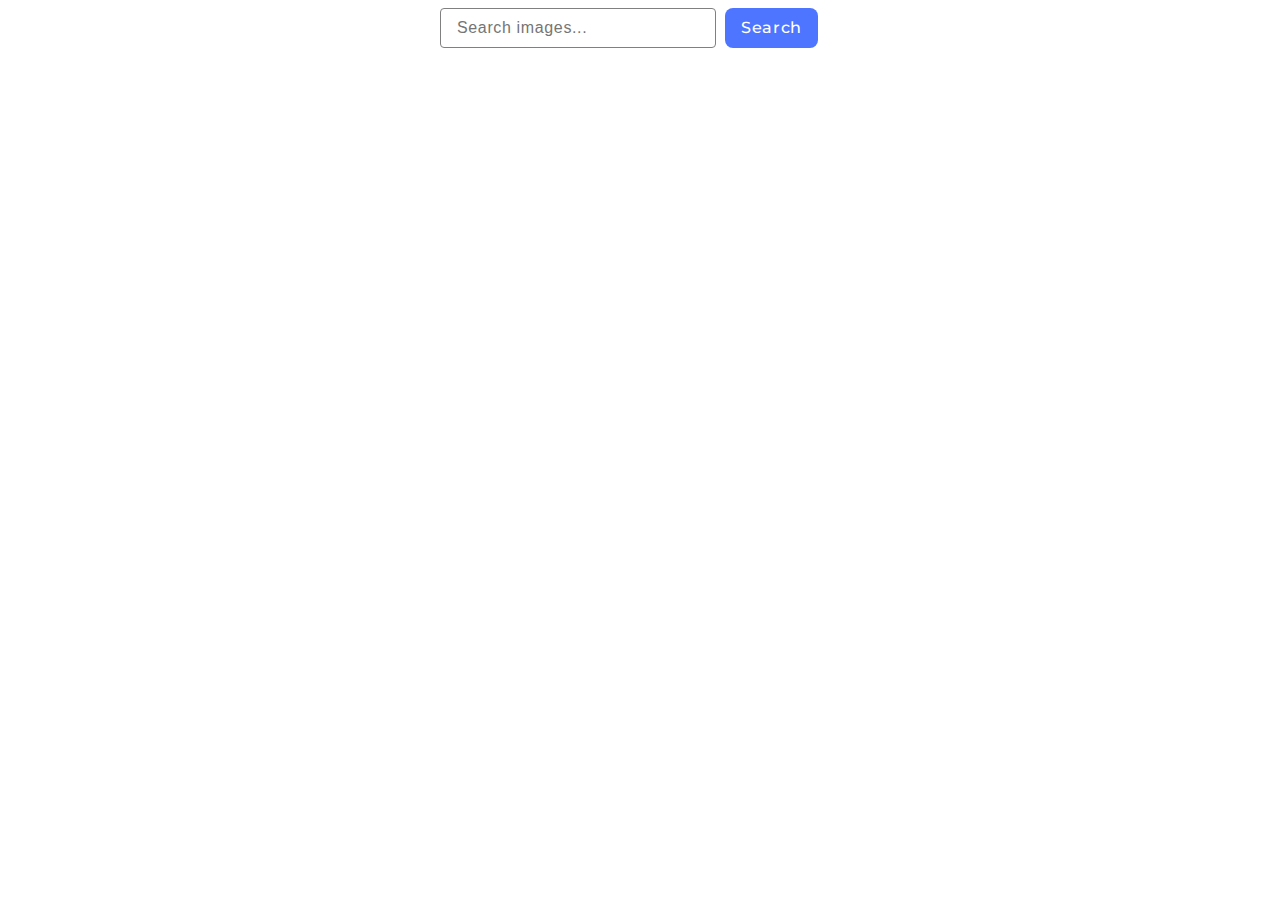
<file: src/index.html>
<!DOCTYPE html>
<html lang="en">
  <head>
    <meta charset="UTF-8" />
    <link rel="icon" type="image/svg+xml" href="/favicon.svg" />
    <meta name="viewport" content="width=device-width, initial-scale=1.0" />
    <title>goit-js-hw-11</title>
    <link rel="preconnect" href="https://fonts.googleapis.com">
    <link rel="preconnect" href="https://fonts.gstatic.com" crossorigin>
    <link href="https://fonts.googleapis.com/css2?family=Montserrat:wght@100..900&display=swap" rel="stylesheet">
    <link rel="stylesheet" href="./css/styles.css" />
  </head>
  <body>

    <section class="container">
      <form class="form">
        <input type="text" class="input" name="input" placeholder="Search images..." />
        <button class='search-btn' type="submit">Search</button>
      </form>
      <div class="images-container"></div>
      <button class='load-more-btn is-hidden' type="submit">Load more</button>
      <span class="loader is-hidden"></span>
    </section>

    <script type="module" src="./main.js"></script>
  </body>
</html>
</file>
<file: src/css/styles.css>
/**
  |============================
  | include css partials with
  | default @import url()
  |============================
*/
@import url('./reset.css');

.container {
  display: flex;
  flex-direction: column;
  align-items: center;
}

.input {
  padding-left: 16px;
  border: 1.5px solid #808080;
  border-radius: 4px;
  width: 256px;
  height: 36px;
  font-family: 'Montserrat' sans-serif;
  font-weight: 400;
  font-size: 16px;
  line-height: 150%;
  letter-spacing: 0.04em;
  color: #808080;
}

.input:hover {
  border: 1.5px solid #000;
}

.input:focus {
  border: 1.5px solid #4e75ff;
  outline: none;
  color: #2e2f42;
}

.form {
  margin-bottom: 40px;
  width: 400px;
}

.search-btn, .load-more-btn {
  margin-left: 5px;
  border-radius: 8px;
  padding: 8px 16px;
  height: 40px;
  background: #4e75ff;
  border: none;
  font-family: 'Montserrat', sans-serif;
  font-weight: 500;
  font-size: 16px;
  line-height: 150%;
  letter-spacing: 0.04em;
  color: #fff;
}

.load-more-btn {
  margin-top: 36px;
}

.search-btn:hover, .load-more-btn:hover {
  background: #6c8cff;
}

.images-container {
  max-width: 1135px;
  display: flex;
  gap: 24px;
  flex-wrap: wrap;
}

.image-card {
  box-sizing: border-box;
  border: 1px solid rgb(128, 128, 128);
}

.gallery-image {
  width: 360px;
  height: 200px;
}

.stats {
  margin: 0 auto;
  display: flex;
  justify-content: center;
  gap: 32px;
  flex-wrap: wrap;
  width: 360px;
  padding: 4px 0;
  text-align: center;
  color: rgb(46, 47, 66);
  font-family: Montserrat;
  font-size: 12px;
  line-height: 2;
  letter-spacing: 0.04em;
}

.stats-name {
  font-weight: 700;
  font-size: 12px;
}

.numbers {
  font-weight: 500;
}

.loader {
  width: 48px;
  height: 48px;
  border: 3px dotted #070606;
  border-style: solid solid dotted dotted;
  border-radius: 50%;
  display: inline-block;
  position: relative;
  box-sizing: border-box;
  animation: rotation 3s linear infinite;
}

.loader::after {
  content: '';
  box-sizing: border-box;
  position: absolute;
  left: 0;
  right: 0;
  top: 0;
  bottom: 0;
  margin: auto;
  border: 3px dotted #FF3D00;
  border-style: solid solid dotted;
  width: 24px;
  height: 24px;
  border-radius: 50%;
  animation: rotationBack 2s linear infinite;
  transform-origin: center center;
}

@keyframes rotation {
  0% {
    transform: rotate(0deg);
  }

  100% {
    transform: rotate(360deg);
  }
}

@keyframes rotationBack {
  0% {
    transform: rotate(0deg);
  }

  100% {
    transform: rotate(-360deg);
  }
}

.is-hidden {
  display: none;
}
</file>
